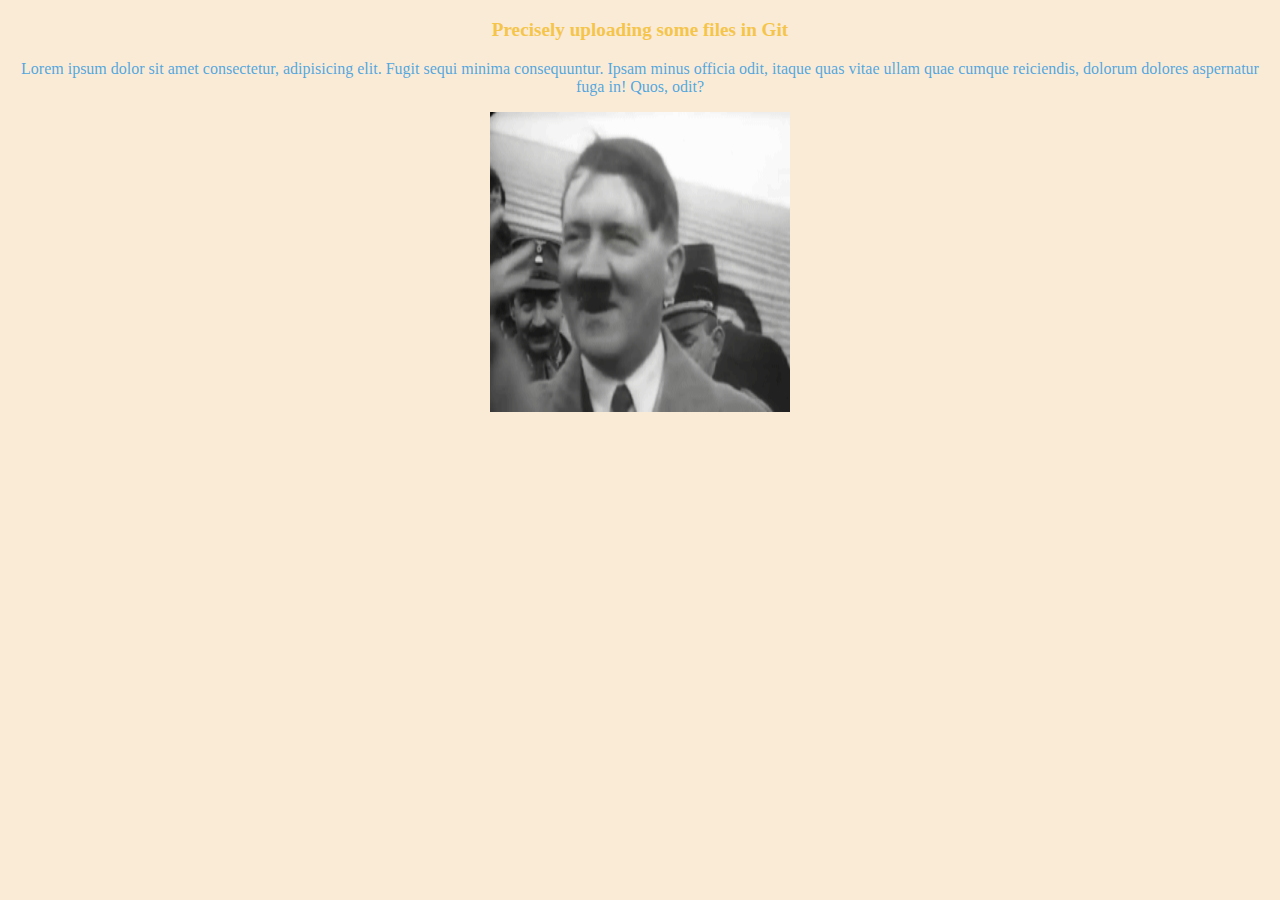
<file: index.html>
<!DOCTYPE html>
<html lang="en">

<head>
    <meta charset="UTF-8">
    <meta http-equiv="X-UA-Compatible" content="IE=edge">
    <meta name="viewport" content="width=device-width, initial-scale=1.0">
    <title>Document uploading in git </title>
    <link rel="stylesheet" href="style.css">
</head>

<body>
    <h3>Precisely uploading some files in Git </h3>
    <div class="container">
        <p>Lorem ipsum dolor sit amet consectetur, adipisicing elit. Fugit sequi minima consequuntur. Ipsam minus officia odit, itaque quas vitae ullam quae cumque reiciendis, dolorum dolores aspernatur fuga in! Quos, odit?</p>
    </div>
    <img src="images/hitler.gif" alt="adolf hitler" style="width: 300px; height: 300px;">
</body>

</html>
</file>
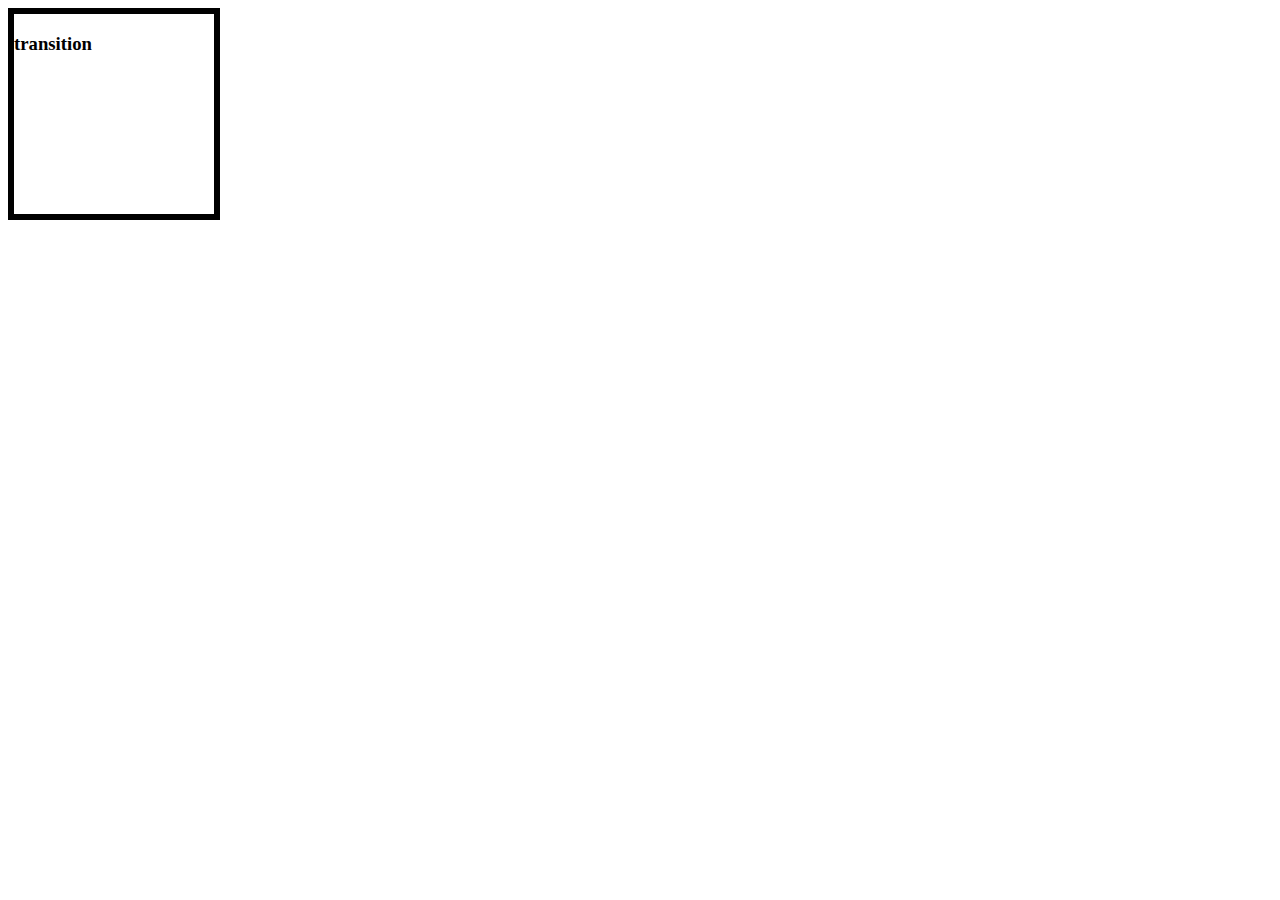
<file: animation.html>
<!DOCTYPE html>
<html lang="en">

<head>
    <meta charset="UTF-8">
    <meta http-equiv="X-UA-Compatible" content="IE=edge">
    <meta name="viewport" content="width=device-width, initial-scale=1.0">
    <title>Document</title>
    <style>
        .box {
            width: 200px;
            height: 200px;
            border: 6px solid;
        }
        
        .box:hover {
            transform: scale(1.4);
            transition: 4s ease-in;
        }
    </style>
</head>

<body>
    <div class="field">
        <div class="box">
            <h3>transition</h3>
        </div>
    </div>

</body>

</html>
</file>
<file: style.css>
body {
    background-color: antiquewhite;
    text-align: center;
}

h3 {
    font-family: 'Times New Roman', Times, serif;
    font-size: larger;
    color: rgb(245, 197, 75);
}

#container {}

p {
    color: rgba(60, 157, 223, 0.89);
}

img {
    width: fit-content;
}
</file>
